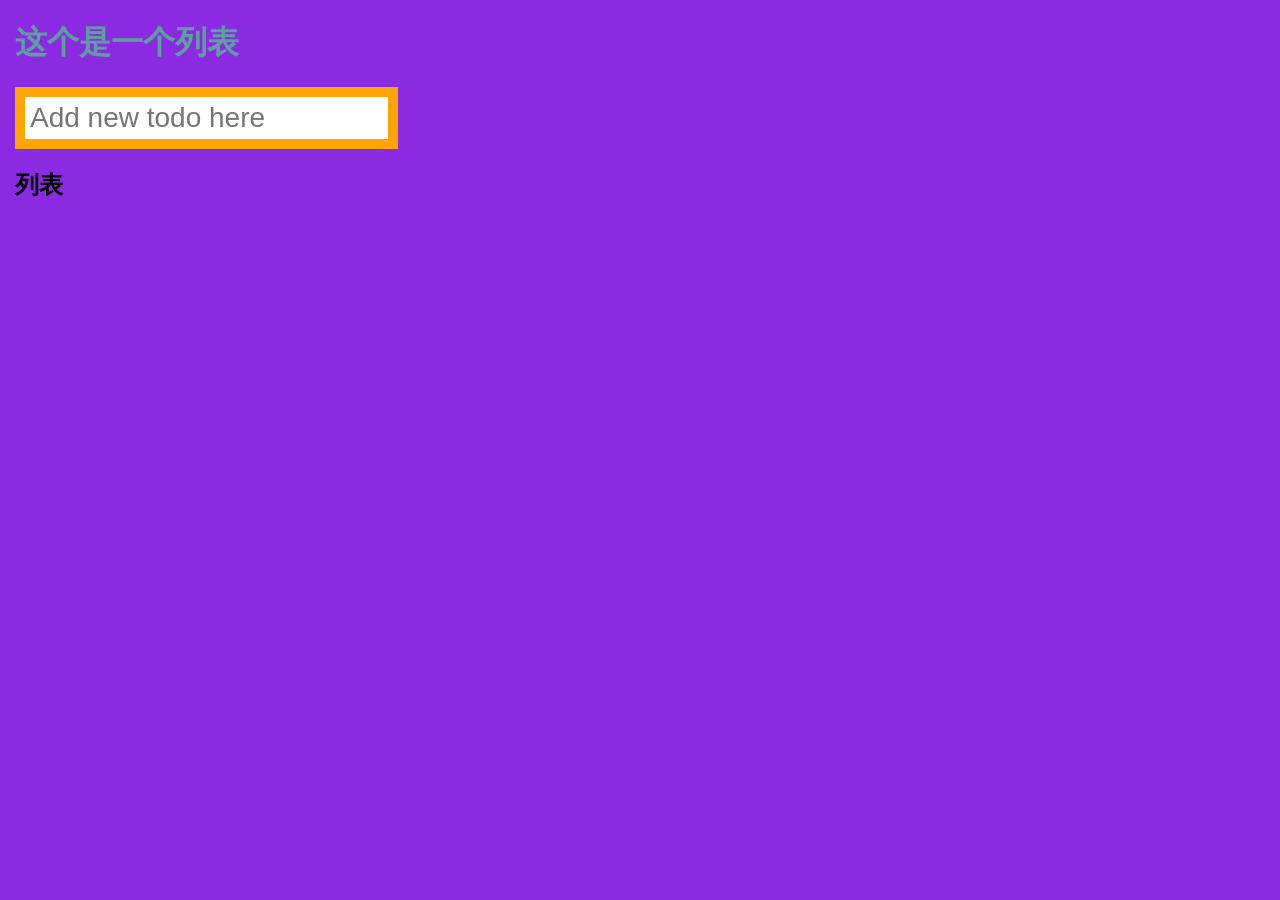
<file: 03_DartWeb_Example-main/web/add-elements.html>
<!DOCTYPE html>

<html>
    <head>
        <link rel="stylesheet" href="add-elements.css">
    </head>

    <body>
        <h1>这个是一个列表</h1>

        <div>
            <input id="todo-input" placeholder="Add new todo here">
        </div>

        <div>
            <h2>列表</h2>
            <ul id="todo-list"></ul>
        </div>
    </body>
</html>
</file>
<file: 03_DartWeb_Example-main/web/add-elements.css>
body {
    background-color: blueviolet;

    /* https://www.runoob.com/css/css-margin.html */
    margin: 15px; 
    color: cadetblue;
}

h2 {
    color: black;
}

#todo-input {

    /* https://www.w3school.com.cn/cssref/pr_font_font-family.asp */
    font-family: "Roboto", sans-serif;
    
    font-size: 28px;

    /* https://www.runoob.com/css/css-padding.html */
    padding: 5px 0px 5px 5px;

    /* https://www.runoob.com/css/css-border.html */
    border: 10px solid orange;
}
</file>
